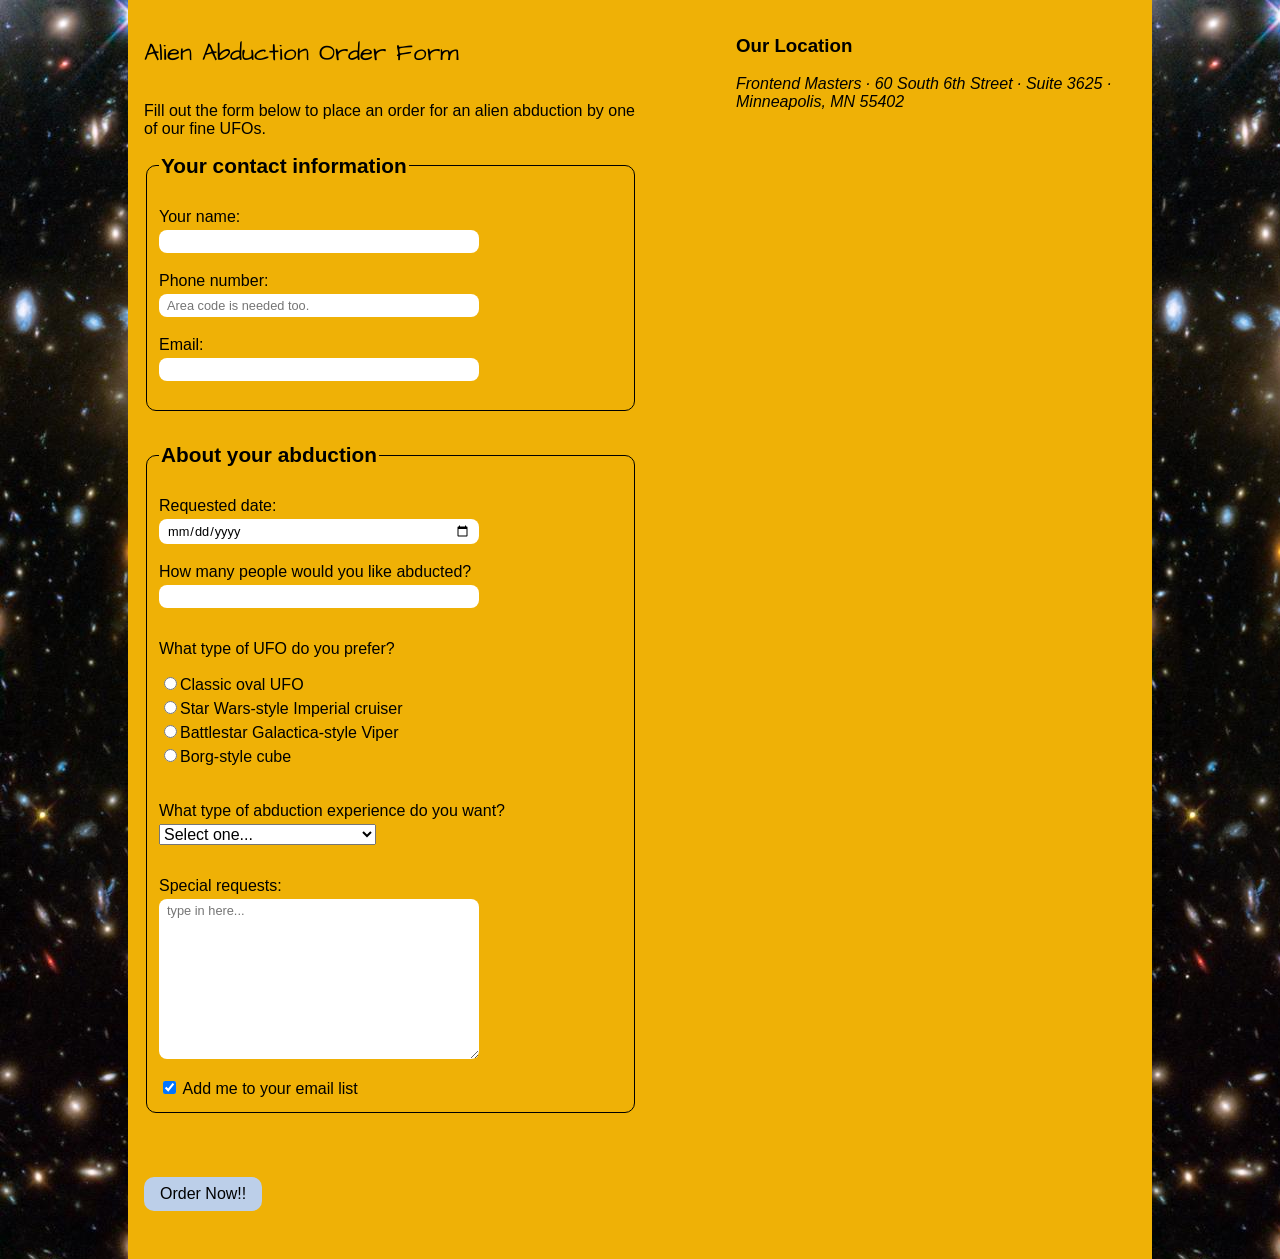
<file: begin/index.html.html>
<!DOCTYPE html>
<html lang="en">
	<link href="https://fonts.googleapis.com/css2?family=Architects+Daughter&display=swap" rel="stylesheet">
<head>
	<meta charset="UTF-8">
	<title>Alien Abduction Order Form</title>
	<link href="css/forms.css" rel="stylesheet">
</head>
<body>
	<div class="wrapper">
		<section>
			<h1 class="architects-daughter-regular">Alien Abduction Order Form</h1>
			<p>Fill out the form below to place an order for an alien abduction by one of our fine UFOs.</p>
		<form action="https://e3vwdl4bpd.execute-api.us-west-2.amazonaws.com/default/API2SES" method="POST">

			<input type="hidden" name="send_to" value="energypalms@gmail.com">
			<fieldset>
				<legend>Your contact information</legend>
				<label for="fullname"> Your name: </label>
					<input type="text"
					id="fullname" name="name">
				<label for="phoneno.">Phone number:</label>
					<input type="tel"
					id="phoneno." name="phone" placeholder="Area code is needed too.">
				<label for="email"> Email:</label>
					<input type="email"
					id="email" name="email">
			</fieldset>	

			<fieldset>
				<legend>About your abduction </legend>
				<label for="reqdate">Requested  date:</label>
					<input type="date" id="date" name="date">
				<label for="qty" >How many people would you  like abducted?</label>
					<input type="number" id="qty" name="qty" min="1" max="12">
				<p>What type of UFO do you prefer?</p> 
					<label>	
						<input type="radio" name="UFOtype" value="classic">Classic oval UFO
					</label>
					<label>	
						<input type="radio" name="UFOtype" value="starwars">Star Wars-style Imperial cruiser
					</label>
					<label>	
						<input type="radio" name="UFOtype" value="batterstar">Battlestar Galactica-style Viper
					</label>	
					<label>	
						<input type="radio" name="UFOtype" value="borg">Borg-style cube
					</label>	
					
				<label for="abtype">What type of abduction experience do you want?</label>
					<select id="abtype" name="abtype">
						<option selected> Select one...</option>
						<option>Tour of the solar system</option> 
						<option>Alien dinner and discussion</option>
						<option>Alien dance lessons</option>
						<option>Whale watching</option>
					</select>

				<label for="comments">Special requests:</label>
					<textarea id="comments" name="comments" placeholder="type in here..."></textarea>

			
			<label>
				<input type="checkbox" value="subscribe" id="subscribe" name="subscribe" checked> Add me to your email list
			</label>
			</fieldset>	
			<button type="submit">Order Now!!</button>
		</form>			
		</section>
		<aside>
			<h3>Our Location</h3>
			<address>
				Frontend Masters &middot;
				60 South 6th Street &middot;
				Suite 3625 &middot;
				Minneapolis, MN 55402
				<iframe src="https://www.google.com/maps/embed?pb=!1m18!1m12!1m3!1d498.9170147818598!2d-93.27055213370102!3d44.978199517591236!2m3!1f0!2f0!3f0!3m2!1i1024!2i768!4f13.1!3m3!1m2!1s0x52b3329a6e23a267%3A0x42412ff47609ca09!2s60%20South%206th%20St%2C%20Minneapolis%2C%20MN%2055402%2C%20USA!5e0!3m2!1sen!2smy!4v1739347770591!5m2!1sen!2smy" width="400" height="300" style="border:0;" allowfullscreen="" loading="lazy" referrerpolicy="no-referrer-when-downgrade"></iframe>	

			</address>
		</aside>
	</div>
	<script src="js/forms.js"></script>
</body>
</html>
</file>
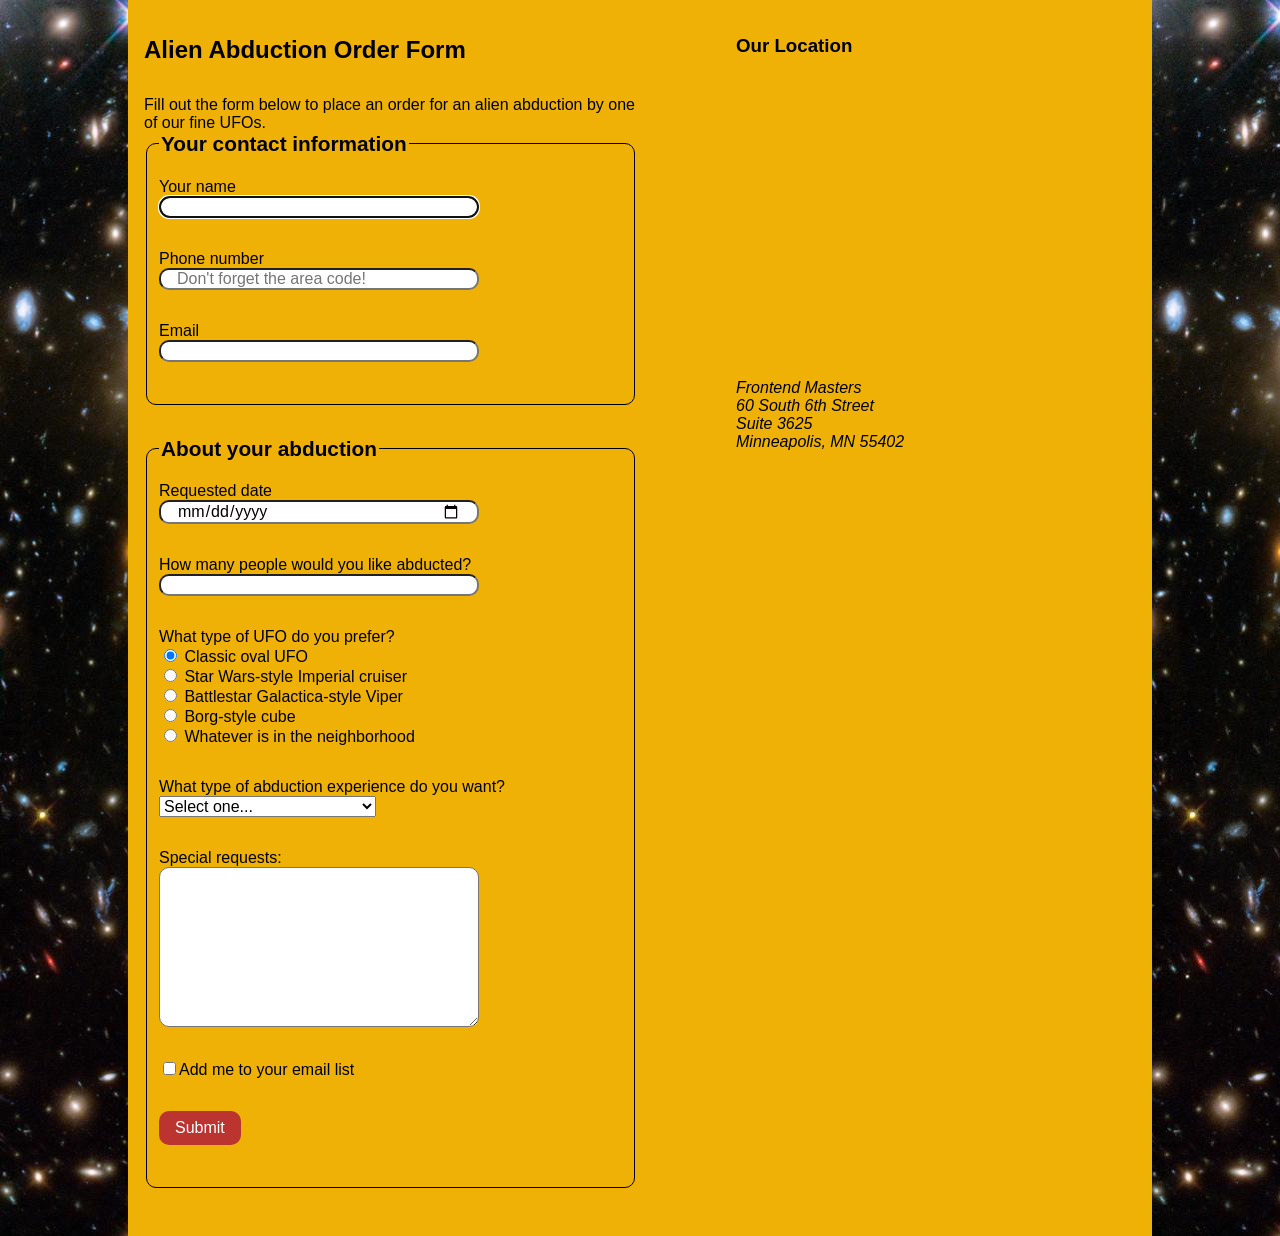
<file: end/forms-end.html>
<!DOCTYPE html>
<html lang="en">

<head>
	<meta charset="UTF-8">
	<title>Alien Abduction Order Form</title>
	<link href="css/forms-end.css" rel="stylesheet">
</head>

<body>
	<div class="wrapper">
		<section>
			<h1>Alien Abduction Order Form</h1>
			<p>Fill out the form below to place an order for an alien abduction by one of our fine UFOs.</p>
			<form method="POST" action="https://e3vwdl4bpd.execute-api.us-west-2.amazonaws.com/default/API2SES">
				<fieldset>
					<legend>Your contact information</legend>
					<label for="name">Your name </label>
					<input type="text" id="name" name="name" autofocus>
					<label for="phone">Phone number</label>
					<input type="tel" id="phone" name="phone" placeholder="Don't forget the area code!">
					<label for="email">Email</label>
					<input type="email" id="email" name="email">

				</fieldset>
				<fieldset>
					<legend>About your abduction </legend>
					<label for="date">Requested date</label>
					<input type="date" id="date" name="date">
					<label for="qty">How many people would you like abducted?</label>
					<input type="number" id="qty" name="qty" min="1" max="10">

					<p>What type of UFO do you prefer?</p>
					<label>
						<input type="radio" name="ufotype" value="classic" checked> Classic oval UFO
					</label>
					<label>
						<input type="radio" name="ufotype" value="starwars"> Star Wars-style Imperial cruiser
					</label>
					<label>
						<input type="radio" name="ufotype" value="galactica"> Battlestar Galactica-style Viper
					</label>
					<label>
						<input type="radio" name="ufotype" value="startrek"> Borg-style cube
					</label>
					<label>
						<input type="radio" name="ufotype" value="any"> Whatever is in the neighborhood
					</label>

					<label for="abtype">What type of abduction experience do you want?</label>
					<select id="abtype" name="abtype">
						<option selected>Select one...</option>
						<option value="tour">Tour of the solar system</option>
						<option value="dinner">Alien dinner and discussion</option>
						<option value="dance">Alien dance lessons</option>
						<option value="whales">Whale watching</option>
					</select>

					<label for="comments">Special requests:</label>
					<textarea id="comments" name="comments"></textarea>

					<label>
						<input id="subscribe" name="subscribe" type="checkbox" value="subscribe">Add me to your email list
					</label>
					<input id="send_to" type="hidden" name="send_to" value="yourEmailHere">
					<button type="submit">Submit</button>
				</fieldset>
			</form>

		</section>
		<aside>
			<h3>Our Location</h3>
			<iframe src="https://www.google.com/maps/embed?pb=!1m18!1m12!1m3!1d1411.1614370128507!2d-93.27191134226143!3d44.977751763344614!2m3!1f0!2f0!3f0!3m2!1i1024!2i768!4f13.1!3m3!1m2!1s0x52b3329a75fc44b3%3A0xab6d15df00205abb!2s60+South+6th+St%2C+Minneapolis%2C+MN+55402!5e0!3m2!1sen!2sus!4v1540308714418"
			 width="400" height="300" frameborder="0" style="border:0" allowfullscreen></iframe>
			<address>
				Frontend Masters <br>
				60 South 6th Street <br>
				Suite 3625 <br>
				Minneapolis, MN 55402
			</address>
		</aside>
	</div>
	<script src="js/forms.js"></script>
</body>

</html>
</file>
<file: begin/css/forms.css>
html {
  box-sizing: border-box;
}
*, *:before, *:after {
  box-sizing: inherit;
}
body {
	font-family: Arial, Helvetica, sans-serif;
	margin: 0;
	padding: 0;
	background-image: url(../img/galaxy.jpg) ;
}
.wrapper {
	width: 80%;
	margin: 0 auto;
	padding: 1em;
	display: flex;
	flex-flow: row nowrap;
	background-color: #efb106;
}

section {
	flex-basis: 57%;
	margin-right: 10%;
}
aside {
	flex-basis: 33%;
}
p, [for="abtype"], [for="comments"] {
	 margin-bottom: 1;
	 margin-top: 2rem;
}
fieldset {
	border: 1px solid black;
	border-radius: 10px;
	margin-bottom: 2rem;
}
legend {
	font-weight: bold;
	font-size: 1.3rem;
	margin-top: 2rem;
	margin-bottom: 1.5rem;
}
label {
	display: block;
	padding-bottom: 0.25rem;
}
textarea {
	height: 10rem;
	padding: 1rem;
}
select {
	font-size: 1rem;
}
button {
	font-size: 1rem;
	margin: 2rem 0; 
	background-color: #BCCFE9;
	border: none;
	padding: 0.5rem 1rem;
	border-radius: 10px;
}
button:hover {
	background-color: #F5EBF0;
	color: #586F8D; 
}
input:not([type="radio"]):not([type="checkbox"]), textarea {
	display: block;
	margin-bottom: 1.2rem;
	width: 20rem;
	font-family: Arial, Helvetica, sans-serif;
	font-size: 0.8rem;
	padding: 0.25rem 0.5rem;
	border-radius: 8px;
	border: none;
}

.architects-daughter-regular {
	font-family: "Architects Daughter", serif;
	font-weight: 400;
	font-style: normal;
  }
</file>
<file: end/css/forms-end.css>
html {
  box-sizing: border-box;
}
*, *:before, *:after {
  box-sizing: inherit;
}
body {
	font-family: Arial, Helvetica, sans-serif;
	background-image: url(../img/galaxy.jpg);
	margin: 0;
	padding: 0;
}
.wrapper {
	width: 80%;
	margin: 0 auto;
	padding: 1em;
	background-color: #EFB106;
	display: flex;
	flex-flow: row nowrap;
}
section {
	flex-basis: 57%;
	margin-right: 10%;
}
aside {
	flex-basis: 33%;
}
p, [for="abtype"] {
	margin-bottom: 0;
	margin-top: 2rem;
}
fieldset, #abtype {
	margin-bottom: 2rem;
}
fieldset {
	border: 1px solid black;
	border-radius: 10px;
}
legend {
	font-weight: bold;
	font-size: 1.3rem;
	margin-top: 1.5rem;
	margin-bottom: 1rem;
	display: block;
}
label {
	display: block;
}
input:not([type="radio"]):not([type="checkbox"]), 
textarea {
	display: block;
	margin-bottom: 2rem;
	width: 20rem;
	font-family: Arial, Helvetica, sans-serif;
	font-size: 1em;
	border-radius: 10px;
	padding: 0 1rem;
}
textarea {
	height: 10rem;
	padding: 1rem;
}
select {
	font-size: 1rem;
}
button {
	margin: 2rem 0;
	background-color: #BB342F;
	color: white;
	border: none;
	font-size: 1rem;
	padding: 0.5rem 1rem;
	border-radius: 10px;
}
button:hover {
	background-color: #9A2B27;
}
</file>
